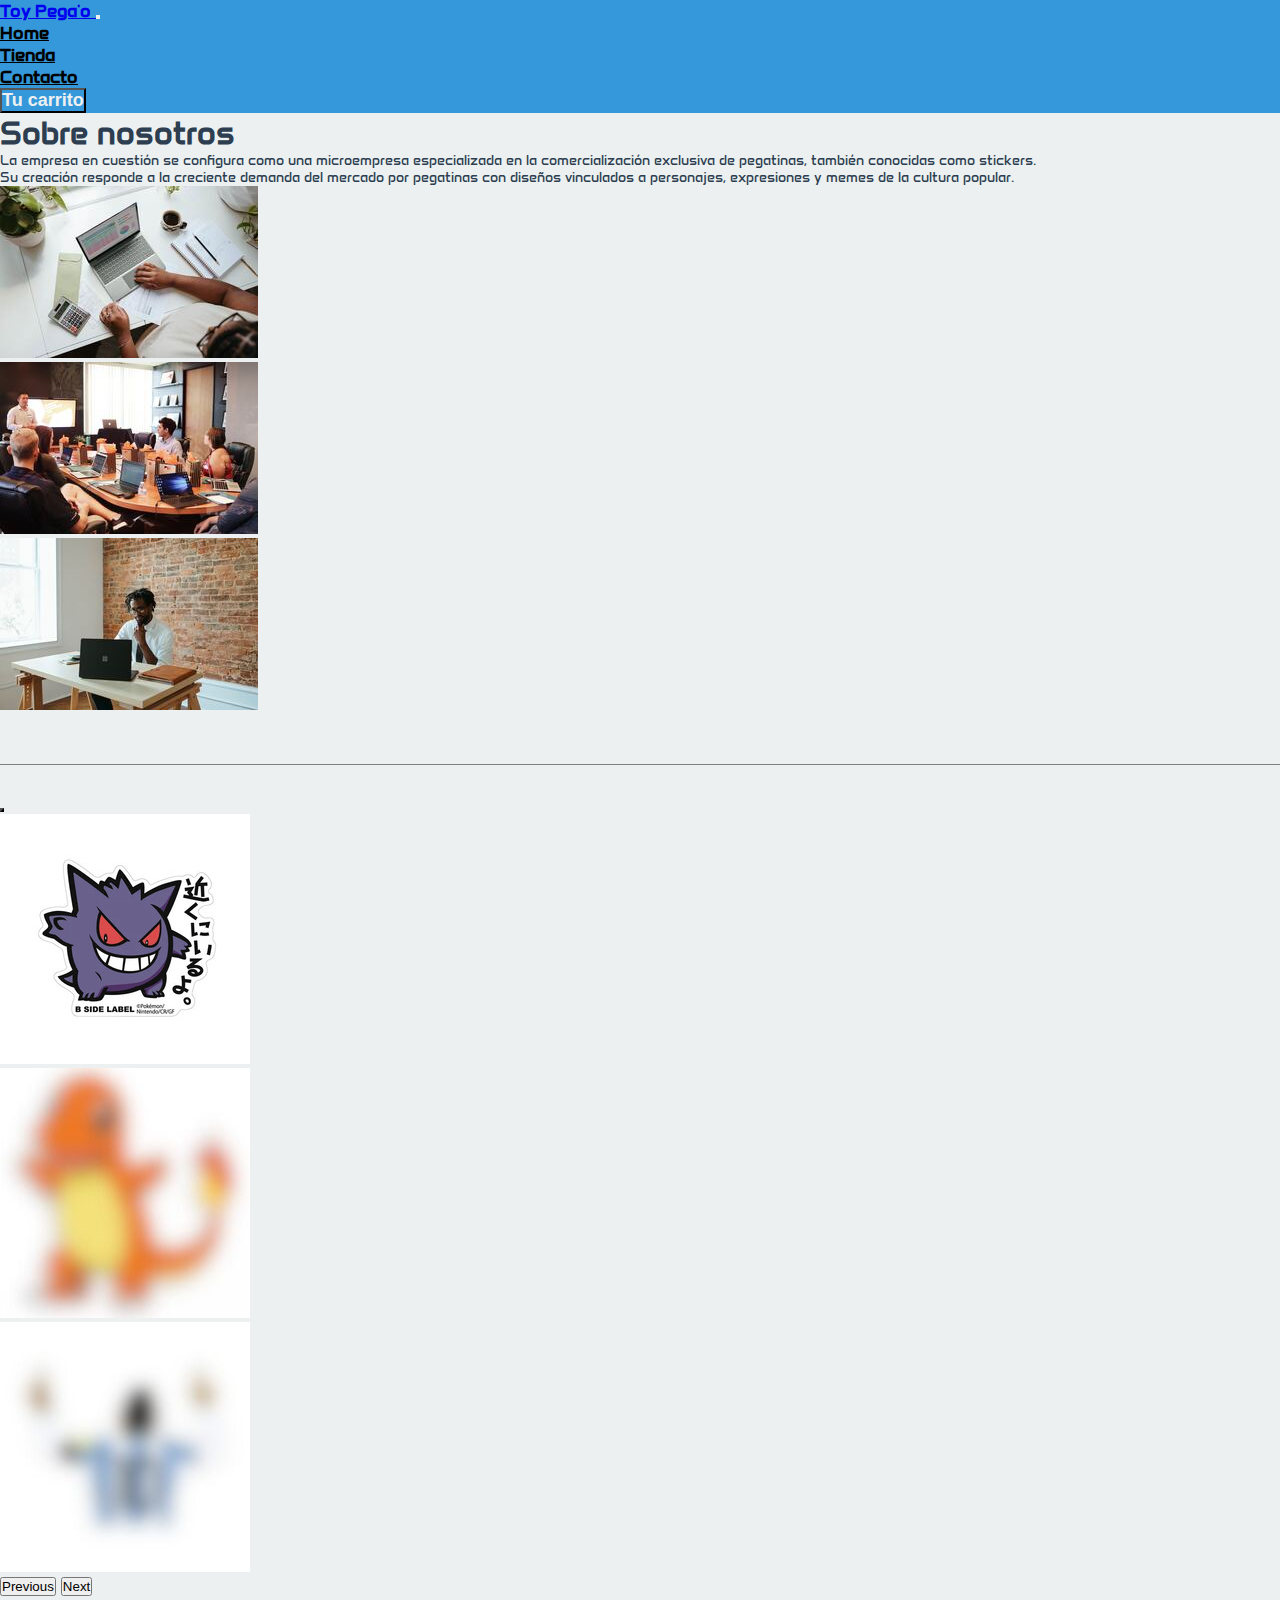
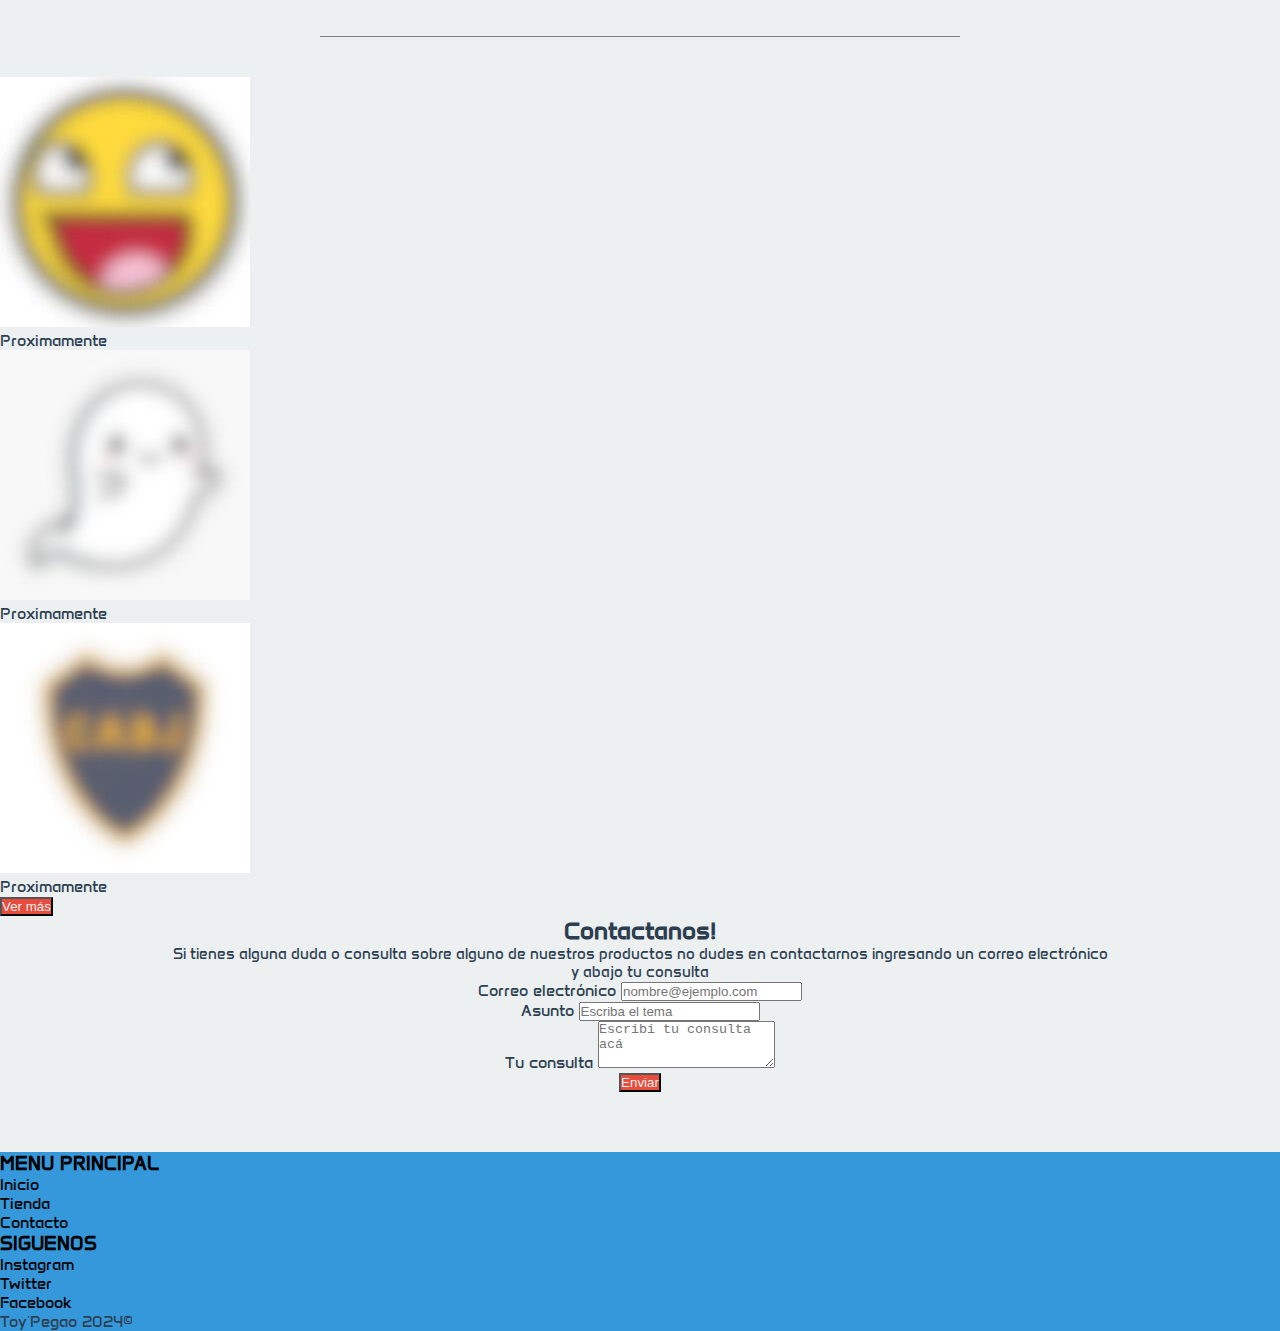
<file: index.html>
<!DOCTYPE html>
<html lang="en">
<head>
  <meta charset="UTF-8">
  <meta name="viewport" content="width=device-width, initial-scale=1.0">
  <title>Toy Pega'o</title>
  <meta name="keywords" content="Sticker, Gengar, Pokémon, Vinilo, Notebook, Botellas, Coleccionistas, Decoración, Regalos">
  <meta name="description" content="¡Consigue los mejores stickers en nuestra tienda Toy Pega'o para decorar tu notebook, botellas y mucho más! Envíos rápidos y seguros.">
  <link rel="icon" href="assets/images/icono.ico" type="image/x-icon">
  <link href="https://cdn.jsdelivr.net/npm/bootstrap@5.3.2/dist/css/bootstrap.min.css" rel="stylesheet" integrity="sha384-T3c6CoIi6uLrA9TneNEoa7RxnatzjcDSCmG1MXxSR1GAsXEV/Dwwykc2MPK8M2HN" crossorigin="anonymous">
  <link rel="stylesheet" href="css/style.css">
  <!-- Primary Meta Tags -->
  <meta name="title" content="Toy Pega'o" />
  <meta name="description" content="¡Consigue los mejores stickers en nuestra tienda Toy Pega'o para decorar tu notebook, botellas y mucho más! Envíos rápidos y seguros." />

  <!-- Open Graph / Facebook -->
  <meta property="og:type" content="website" />
  <meta property="og:url" content="https://metatags.io/" />
  <meta property="og:title" content="" />
  <meta property="og:description" content="¡Consigue los mejores stickers en nuestra tienda Toy Pega'o para decorar tu notebook, botellas y mucho más! Envíos rápidos y seguros." />
  <meta property="og:image" content="assets/images/icono.ico" />

  <!-- Twitter -->
  <meta property="twitter:card" content="summary_large_image" />
  <meta property="twitter:url" content="https://metatags.io/" />
  <meta property="twitter:title" content="" />
  <meta property="twitter:description" content="¡Consigue los mejores stickers en nuestra tienda Toy Pega'o para decorar tu notebook, botellas y mucho más! Envíos rápidos y seguros." />
  <meta property="twitter:image" content="assets/images/icono.ico" />
</head>
<body>

  <nav class="navbar navbar-expand-lg navbar-dark bg-primary p-3" id="menu">
    <div class="container-fluid">

      <a class="navbar-brand" href="index.html">
        <span class="fs-5">Toy Pega'o</span>
      </a>

      <button class="navbar-toggler" type="button" data-bs-toggle="collapse" data-bs-target="#navbarText" aria-controls="navbarText" aria-expanded="false" aria-label="Toggle navigation">
        <span class="navbar-toggler-icon"></span>
      </button>

      <div class="collapse navbar-collapse" id="navbarText">
        <ul class="navbar-nav me-auto mb-2 mb-lg-0">

          <li class="nav-item">
            <a class="nav-link active" aria-current="page" href="index.html">Home</a>
          </li>

          <li class="nav-item">
            <a class="nav-link" href="pages/tienda.html">Tienda</a>
          </li>

          <li class="nav-item">
            <a class="nav-link" href="#contactoo">Contacto</a>
          </li>

        </ul>

        <span class="navbar-button">
          <a href="pages/carrito.html">
            <button class="btn btn-primary btn-primary-outline-success" type="button">Tu carrito</button>
          </a>
        </span>
  
      </div>
    </div>
  </nav>

  <h1 class="text-center">Sobre nosotros</h1>
  <p class="parrafo-index text-center ">La empresa en cuestión se configura como una microempresa especializada en la comercialización exclusiva de pegatinas, también conocidas como stickers.<br> Su creación responde a la creciente demanda del mercado por pegatinas con diseños vinculados a personajes, expresiones y memes de la cultura popular.</p>

  <div class="container text-center">
    <div class="row">
      <div class="col">
        <img src="assets/images/compu.jpg" alt="Persona trabajando en una computadora">
      </div>
      <div class="col">
        <img src="assets/images/junta.jpg" alt="Reunion de empresa">
      </div>
      <div class="col">
        <img src="assets/images/compu2.jpg" alt="Otra persona trabajando con una computadora">
      </div>
    </div>
  </div>
  
  <div class="separator-line"></div>

  <div id="carouselExampleIndicators" class="carousel slide mx-auto mt-6">
    <div class="carousel-indicators">
        <button type="button" data-bs-target="#carouselExampleIndicators" data-bs-slide-to="0" class="active" aria-current="true" aria-label="Slide 1"></button>
        <button type="button" data-bs-target="#carouselExampleIndicators" data-bs-slide-to="1" aria-label="Slide 2"></button>
        <button type="button" data-bs-target="#carouselExampleIndicators" data-bs-slide-to="2" aria-label="Slide 3"></button>
    </div>
    <div class="carousel-inner">
        <div class="carousel-item active">
            <img src="assets/images/gengar.jpg" class="d-block rounded mx-auto" alt="sticker de pokemon gengar">
        </div>
        <div class="carousel-item">
            <img src="assets/images/charmander.jpg" class="d-block rounded mx-auto" alt="sticker desenfocado">
        </div>
        <div class="carousel-item">
            <img src="assets/images/ankara-messi.jpg" class="d-block rounded mx-auto" alt="sticker desenfocado">
        </div>
    </div>
    <button class="carousel-control-prev" type="button" data-bs-target="#carouselExampleIndicators" data-bs-slide="prev">
        <span class="carousel-control-prev-icon" aria-hidden="true"></span>
        <span class="visually-hidden">Previous</span>
    </button>
    <button class="carousel-control-next" type="button" data-bs-target="#carouselExampleIndicators" data-bs-slide="next">
        <span class="carousel-control-next-icon" aria-hidden="true"></span>
        <span class="visually-hidden">Next</span>
    </button>
  </div>

  <div class="separator-line2 text-center"></div>

  <div class="container text-center ml-4">
    <div class="row">
      <div class="col">
        <img src="assets/images/sticker-carita.jpg" class="rounded border border-2" alt="sticker desenfocado">
        <p>Proximamente</p>
      </div>
      <div class="col">
        <img src="assets/images/fantasma.jpg" class="rounded border border-2" alt="sticker desenfocado">
        <p>Proximamente</p>
      </div>
      <div class="col">
        <img src="assets/images/se-viene-bocaaa.jpg" class="rounded border border-2" alt="sticker desenfocado">
        <p>Proximamente</p>
      </div>
    </div>
  </div>

  <div class="d-flex justify-content-center">
    <span class="ver-mas">
      <a href="pages/tienda.html">
        <button class="btn btn-primary btn-primary-outline-success" type="button">Ver más</button>
      </a>
    </span>
  </div>
  
  <div class="contacto" id="contactoo">
    <article>
      <h2>Contactanos!</h2>
      <p class="parrafo-contacto">Si tienes alguna duda o consulta sobre alguno de nuestros productos no dudes en contactarnos ingresando un correo electrónico <br>y abajo tu consulta</p>
    </article>
    <div class="mb-3">
      <label for="exampleFormControlInput1" class="form-label">Correo electrónico</label>
      <input type="email" class="form-control" id="exampleFormControlInput1" placeholder="nombre@ejemplo.com">
    </div>
    <div class="mb-3">
      <label for="exampleFormControlInput1" class="form-label">Asunto</label>
      <input class="form-control" type="text" placeholder="Escriba el tema" aria-label="Default">
    </div>
    <div class="mb-3">
      <label for="exampleFormControlTextarea1" class="form-label">Tu consulta</label>
      <textarea class="form-control" id="exampleFormControlTextarea1" placeholder="Escribi tu consulta acá" rows="3"></textarea>
    </div>
    <div class="d-flex justify-content-center">
      <span class="Enviar">
          <button class="btn btn-primary btn-primary-outline-success" type="button">Enviar</button>
      </span>
    </div>
  </div>

  <footer class="w-100">
    <div class="container text-center">
      <div class="row align-items-start">
        <div class="col">
          <h3>MENU PRINCIPAL</h3>
          <ul>
            <li><a href="index.html">Inicio</a></li>
            <li><a href="pages/tienda.html">Tienda</a></li>
            <li><a href="#contactoo">Contacto</a></li>
          </ul>
        </div>
        <div class="col">
          <h3>SIGUENOS</h3>
          <ul>
            <li><a href="https://www.instagram.com">Instagram</a></li>
            <li><a href="https://www.twitter.com">Twitter</a></li>
            <li><a href="https://www.facebook.com">Facebook</a></li>
          </ul>
        </div>
      </div>
    </div>
    <div class="footer-copyright">
      <p>Toy'Pegao 2024©</p>
    </div>
  </footer>
  <script src="https://cdn.jsdelivr.net/npm/bootstrap@5.3.2/dist/js/bootstrap.bundle.min.js" integrity="sha384-C6RzsynM9kWDrMNeT87bh95OGNyZPhcTNXj1NW7RuBCsyN/o0jlpcV8Qyq46cDfL" crossorigin="anonymous"></script>
</body>
</html>
</file>
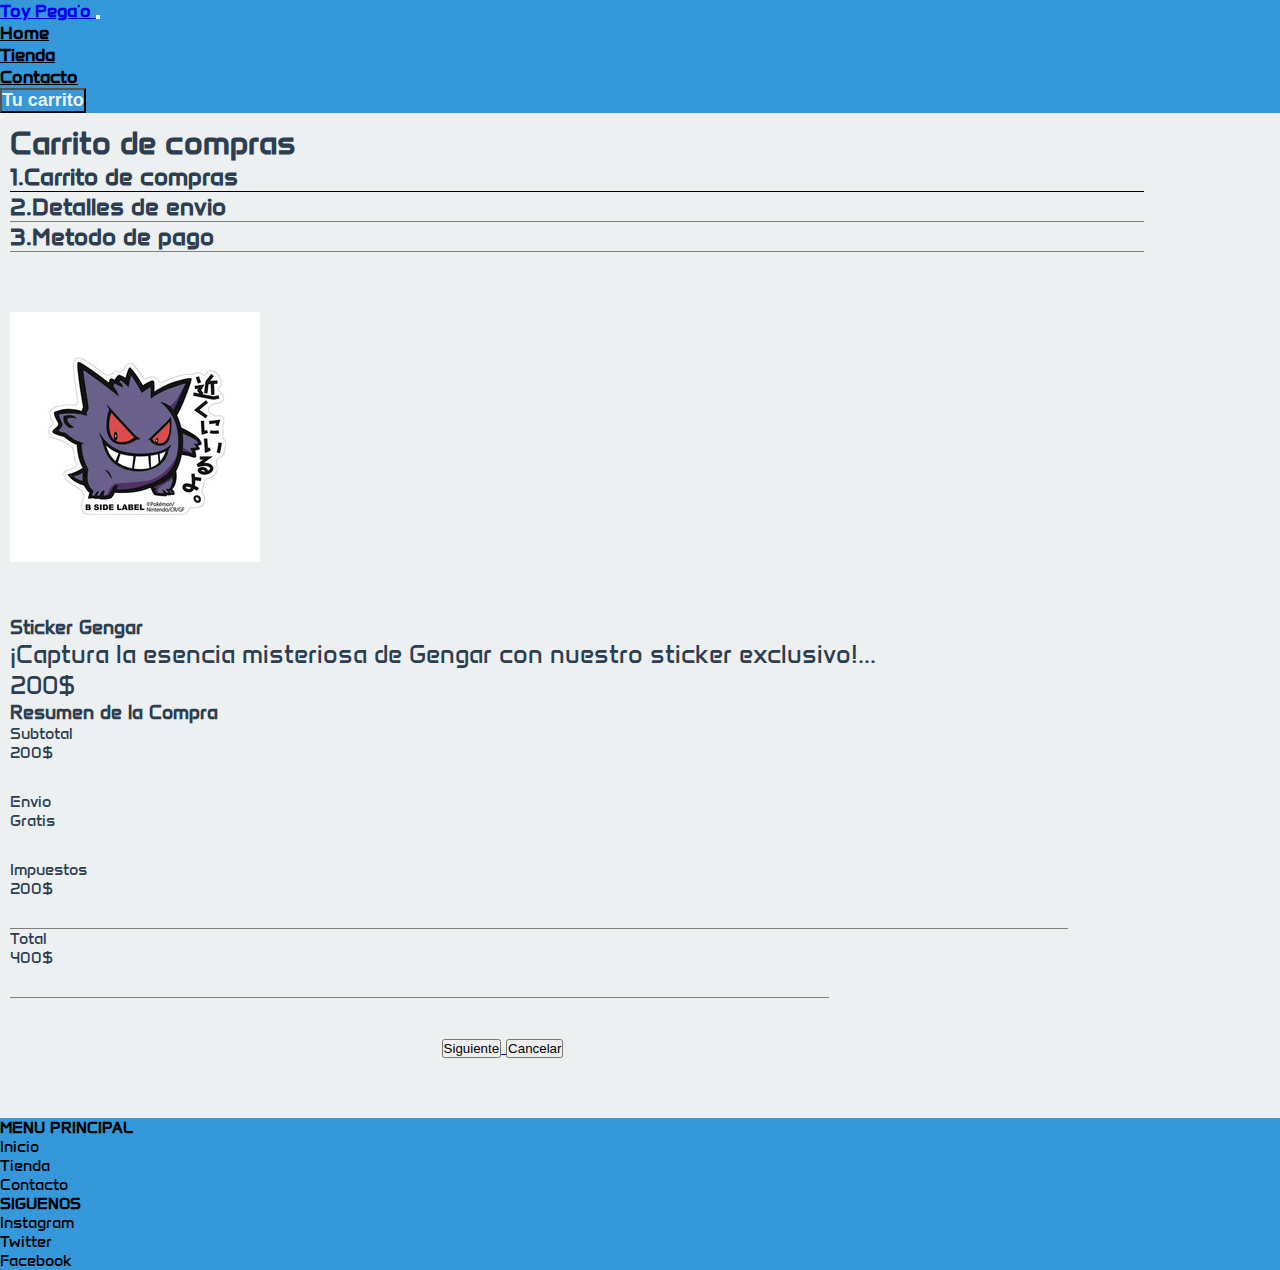
<file: pages/carrito.html>
<!DOCTYPE html>
<html lang="en">
<head>
  <meta charset="UTF-8">
  <meta name="viewport" content="width=device-width, initial-scale=1.0">
  <title>Carrito - Toy Pega'o</title>
  <meta name="keywords" content="Sticker, Pokémon, Vinilo, Notebook, Botellas, Coleccionistas, Decoración, Regalos">
  <link rel="icon" href="../assets/images/icono.ico" type="image/x-icon">
  <link href="https://cdn.jsdelivr.net/npm/bootstrap@5.3.2/dist/css/bootstrap.min.css" rel="stylesheet" integrity="sha384-T3c6CoIi6uLrA9TneNEoa7RxnatzjcDSCmG1MXxSR1GAsXEV/Dwwykc2MPK8M2HN" crossorigin="anonymous">
  <link rel="stylesheet" href="../css/style.css">
  <meta name="title" content="Toy Pega'o" />
  <meta name="description" content="¡Consigue los mejores stickers en nuestra tienda Toy Pega'o para decorar tu notebook, botellas y mucho más! Envíos rápidos y seguros." />

  <!-- Open Graph / Facebook -->
  <meta property="og:type" content="website" />
  <meta property="og:url" content="https://metatags.io/" />
  <meta property="og:title" content="" />
  <meta property="og:description" content="¡Consigue los mejores stickers en nuestra tienda Toy Pega'o para decorar tu notebook, botellas y mucho más! Envíos rápidos y seguros." />
  <meta property="og:image" content="../assets/images/icono.ico" />

  <!-- Twitter -->
  <meta property="twitter:card" content="summary_large_image" />
  <meta property="twitter:url" content="https://metatags.io/" />
  <meta property="twitter:title" content="" />
  <meta property="twitter:description" content="¡Consigue los mejores stickers en nuestra tienda Toy Pega'o para decorar tu notebook, botellas y mucho más! Envíos rápidos y seguros." />
  <meta property="twitter:image" content="../assets/images/icono.ico" />
</head>
<body>

  <nav class="navbar navbar-expand-lg navbar-dark bg-primary p-3" id="menu">
    <div class="container-fluid">

      <a class="navbar-brand" href="../index.html">
        <span class="fs-5">Toy Pega'o</span>
      </a>

      <button class="navbar-toggler" type="button" data-bs-toggle="collapse" data-bs-target="#navbarText" aria-controls="navbarText" aria-expanded="false" aria-label="Toggle navigation">
        <span class="navbar-toggler-icon"></span>
      </button>

      <div class="collapse navbar-collapse" id="navbarText">
        <ul class="navbar-nav me-auto mb-2 mb-lg-0">

          <li class="nav-item">
            <a class="nav-link active" aria-current="page" href="../index.html">Home</a>
          </li>

          <li class="nav-item">
            <a class="nav-link" href="tienda.html">Tienda</a>
          </li>

          <li class="nav-item">
            <a class="nav-link" href="../index.html#contactoo">Contacto</a>
          </li>

        </ul>

        <span class="navbar-button">
            <a href="carrito.html">
                <button class="btn btn-primary btn-primary-outline-success" type="button">Tu carrito</button>
            </a>
        </span>
  
      </div>
    </div>
  </nav>

  <main>
    <h1 class="titulo-carrito">Carrito de compras</h1>

    <div class="linea-compra text-center">
      <div class="row">
        <div class="col d-flex flex-column align-items-center">
          <h2 class="fw-bold">1.Carrito de compras</h2>
          <div class="linea-compra-carga1"></div>
        </div>
        <div class="col d-flex flex-column align-items-center">
          <h2>2.Detalles de envio</h2>
          <div class="linea-compra-carga"></div>
        </div>
        <div class="col d-flex flex-column align-items-center">
          <h2>3.Metodo de pago</h2>
          <div class="linea-compra-carga"></div>
        </div>
      </div>
    </div>

    <div class="contenedor-carrito row">
      <div class="col-md-4">
          <img src="../assets/images/gengar.jpg" alt="imagen del producto. Sticker gengar">
      </div>
      <div class="col-md-4">
        <div class="texto-carrito ms-3">
          <h3>Sticker Gengar</h3>
          <p>¡Captura la esencia misteriosa de Gengar con nuestro sticker exclusivo!...</p>
          <p>200$</p>
        </div>
      </div>
      <div class="col-md-4">
        <div class="resumen-compra ms-3">
          <h3>Resumen de la Compra</h3>
          <div class="contenedor-resumen text-center">
            <div class="row">
              <div class="col d-flex justify-content-start">
                Subtotal
              </div>
              <div class="col">
                200$
              </div>
            </div>
          </div>
          <div class="contenedor-resumen text-center">
            <div class="row">
              <div class="col d-flex justify-content-start">
                Envio
              </div>
              <div class="col">
                Gratis
              </div>
            </div>
          </div>
          <div class="contenedor-resumen text-center">
            <div class="row">
              <div class="col d-flex justify-content-start">
                Impuestos
              </div>
              <div class="col">
                200$
              </div>
            </div>
          </div>
          <div class="linea-resumen"></div>
          <div class="contenedor-resumen text-center">
            <div class="row">
              <div class="col d-flex justify-content-start">
                Total
              </div>
              <div class="col">
                400$
              </div>
            </div>
          </div>
        </div>
      </div>
    </div>

    <div class="linea-carrito"></div>
    <div class="boton-siguiente mb-3">
      <a href="envio.html">
        <button type="button" class="btn btn-success me-4">Siguiente</button>
      </a>
      <a href="tienda.html">
        <button type="button" class="btn btn-danger">Cancelar</button>
      </a>
    </div>
  </main>


  <footer class="w-100">
    <div class="container text-center">
      <div class="row align-items-start">
        <div class="col">
          <h4>MENU PRINCIPAL</h4>
          <ul>
            <li><a href="../index.html">Inicio</a></li>
            <li><a href="tienda.html">Tienda</a></li>
            <li><a href="../index.html#contactoo">Contacto</a></li>
          </ul>
        </div>
        <div class="col">
          <h4>SIGUENOS</h4>
          <ul>
            <li><a href="https://www.instagram.com">Instagram</a></li>
            <li><a href="https://www.twitter.com">Twitter</a></li>
            <li><a href="https://www.facebook.com">Facebook</a></li>
          </ul>
        </div>
      </div>
    </div>
  </footer>

  <script src="https://cdn.jsdelivr.net/npm/bootstrap@5.3.2/dist/js/bootstrap.bundle.min.js" integrity="sha384-C6RzsynM9kWDrMNeT87bh95OGNyZPhcTNXj1NW7RuBCsyN/o0jlpcV8Qyq46cDfL" crossorigin="anonymous"></script>
</body>
</html>
</file>
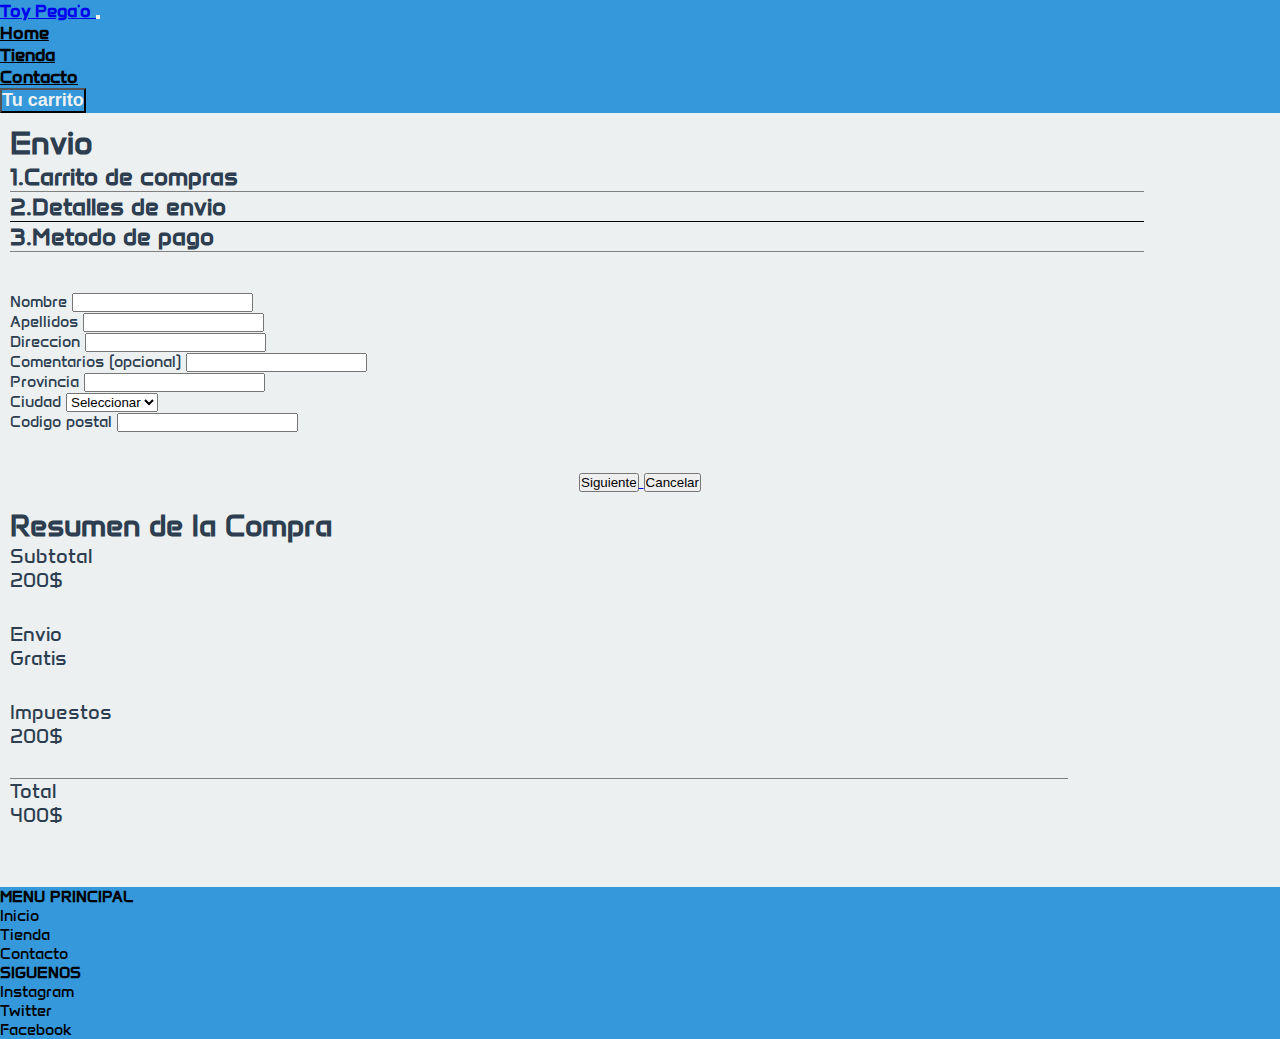
<file: pages/envio.html>
<!DOCTYPE html>
<html lang="en">
<head>
  <meta charset="UTF-8">
  <meta name="viewport" content="width=device-width, initial-scale=1.0">
  <title>Envio - Toy Pega'o</title>
  <meta name="keywords" content="Sticker, Pokémon, Vinilo, Notebook, Botellas, Coleccionistas, Decoración, Regalos">
  <link rel="icon" href="../assets/images/icono.ico" type="image/x-icon">
  <link href="https://cdn.jsdelivr.net/npm/bootstrap@5.3.2/dist/css/bootstrap.min.css" rel="stylesheet" integrity="sha384-T3c6CoIi6uLrA9TneNEoa7RxnatzjcDSCmG1MXxSR1GAsXEV/Dwwykc2MPK8M2HN" crossorigin="anonymous">
  <link rel="stylesheet" href="../css/style.css">
  <meta name="title" content="Toy Pega'o" />
  <meta name="description" content="¡Consigue los mejores stickers en nuestra tienda Toy Pega'o para decorar tu notebook, botellas y mucho más! Envíos rápidos y seguros." />

  <!-- Open Graph / Facebook -->
  <meta property="og:type" content="website" />
  <meta property="og:url" content="https://metatags.io/" />
  <meta property="og:title" content="" />
  <meta property="og:description" content="¡Consigue los mejores stickers en nuestra tienda Toy Pega'o para decorar tu notebook, botellas y mucho más! Envíos rápidos y seguros." />
  <meta property="og:image" content="../assets/images/icono.ico" />

  <!-- Twitter -->
  <meta property="twitter:card" content="summary_large_image" />
  <meta property="twitter:url" content="https://metatags.io/" />
  <meta property="twitter:title" content="" />
  <meta property="twitter:description" content="¡Consigue los mejores stickers en nuestra tienda Toy Pega'o para decorar tu notebook, botellas y mucho más! Envíos rápidos y seguros." />
  <meta property="twitter:image" content="../assets/images/icono.ico" />
</head>
<body>

  <nav class="navbar navbar-expand-lg navbar-dark bg-primary p-3" id="menu">
    <div class="container-fluid">

      <a class="navbar-brand" href="../index.html">
        <span class="fs-5">Toy Pega'o</span>
      </a>

      <button class="navbar-toggler" type="button" data-bs-toggle="collapse" data-bs-target="#navbarText" aria-controls="navbarText" aria-expanded="false" aria-label="Toggle navigation">
        <span class="navbar-toggler-icon"></span>
      </button>

      <div class="collapse navbar-collapse" id="navbarText">
        <ul class="navbar-nav me-auto mb-2 mb-lg-0">

          <li class="nav-item">
            <a class="nav-link active" aria-current="page" href="../index.html">Home</a>
          </li>

          <li class="nav-item">
            <a class="nav-link" href="tienda.html">Tienda</a>
          </li>

          <li class="nav-item">
            <a class="nav-link" href="../index.html#contactoo">Contacto</a>
          </li>

        </ul>

        <span class="navbar-button">
            <a href="carrito.html">
                <button class="btn btn-primary btn-primary-outline-success" type="button">Tu carrito</button>
            </a>
        </span>
  
      </div>
    </div>
  </nav>

  <main>
    <h1 class="titulo-envio">Envio</h1> 

    <div class="linea-compra text-center">
      <div class="row">
        <div class="col d-flex flex-column align-items-center">
          <h2>1.Carrito de compras</h2>
          <div class="linea-compra-carga"></div>
        </div>
        <div class="col d-flex flex-column align-items-center">
          <h2 class="fw-bold">2.Detalles de envio</h2>
          <div class="linea-compra-carga1"></div>
        </div>
        <div class="col d-flex flex-column align-items-center">
          <h2>3.Metodo de pago</h2>
          <div class="linea-compra-carga"></div>
        </div>
      </div>
    </div>

    <div class="contenedor-envio row">
      <div class="col-md-8">
        <form class="row g-3">
          <div class="col-md-6">
            <label for="inputNombre" class="form-label">Nombre</label>
            <input type="text" class="form-control">
          </div>
          <div class="col-md-6">
            <label for="inputApellidos" class="form-label">Apellidos</label>
            <input type="text" class="form-control">
          </div>
          <div class="col-12">
            <label for="inputDireccion" class="form-label">Direccion</label>
            <input type="text" class="form-control" id="inputAddress">
          </div>
          <div class="col-12">
            <label for="inputComentarios" class="form-label">Comentarios (opcional)</label>
            <input type="text" class="form-control">
          </div>
          <div class="col-md-6">
            <label for="inputProvincia" class="form-label">Provincia</label>
            <input type="text" class="form-control" >
          </div>
          <div class="col-md-4">
            <label for="inputCiudad" class="form-label">Ciudad</label>
            <select id="inputCiudad" class="form-select">
              <option selected>Seleccionar</option>
              <option>...</option>
            </select>
          </div>
          <div class="col-md-2">
            <label for="inputCodigo" class="form-label">Codigo postal</label>
            <input type="text" class="form-control">
          </div>
          <div class="col-12">
            <div class="boton-siguientee mb-3">
              <a href="pago.html">
                <button type="button" class="btn btn-success me-4">Siguiente</button>
              </a>
              <a href="tienda.html">
                <button type="button" class="btn btn-danger">Cancelar</button>
              </a>
            </div>
          </div>
        </form>
      </div>


      <div class="col-md-4">
        <div class="resumen-compraa ms-3">
          <h2>Resumen de la Compra</h2>
          <div class="contenedor-resumen text-center">
            <div class="row">
              <div class="col d-flex justify-content-start">
                Subtotal
              </div>
              <div class="col">
                200$
              </div>
            </div>
          </div>
          <div class="contenedor-resumen text-center">
            <div class="row">
              <div class="col d-flex justify-content-start">
                Envio
              </div>
              <div class="col">
                Gratis
              </div>
            </div>
          </div>
          <div class="contenedor-resumen text-center">
            <div class="row">
              <div class="col d-flex justify-content-start">
                Impuestos
              </div>
              <div class="col">
                200$
              </div>
            </div>
          </div>
          <div class="linea-resumen"></div>
          <div class="contenedor-resumen text-center">
            <div class="row">
              <div class="col d-flex justify-content-start">
                Total
              </div>
              <div class="col">
                400$
              </div>
            </div>
          </div>
        </div>
      </div>
    </div>
  </main>

  <footer class="w-100">
    <div class="container text-center">
      <div class="row align-items-start">
        <div class="col">
          <h4>MENU PRINCIPAL</h4>
          <ul>
            <li><a href="../index.html">Inicio</a></li>
            <li><a href="tienda.html">Tienda</a></li>
            <li><a href="../index.html#contactoo">Contacto</a></li>
          </ul>
        </div>
        <div class="col">
          <h4>SIGUENOS</h4>
          <ul>
            <li><a href="https://www.instagram.com">Instagram</a></li>
            <li><a href="https://www.twitter.com">Twitter</a></li>
            <li><a href="https://www.facebook.com">Facebook</a></li>
          </ul>
        </div>
      </div>
    </div>
  </footer>

  <script src="https://cdn.jsdelivr.net/npm/bootstrap@5.3.2/dist/js/bootstrap.bundle.min.js" integrity="sha384-C6RzsynM9kWDrMNeT87bh95OGNyZPhcTNXj1NW7RuBCsyN/o0jlpcV8Qyq46cDfL" crossorigin="anonymous"></script>
</body>
</html>
</file>
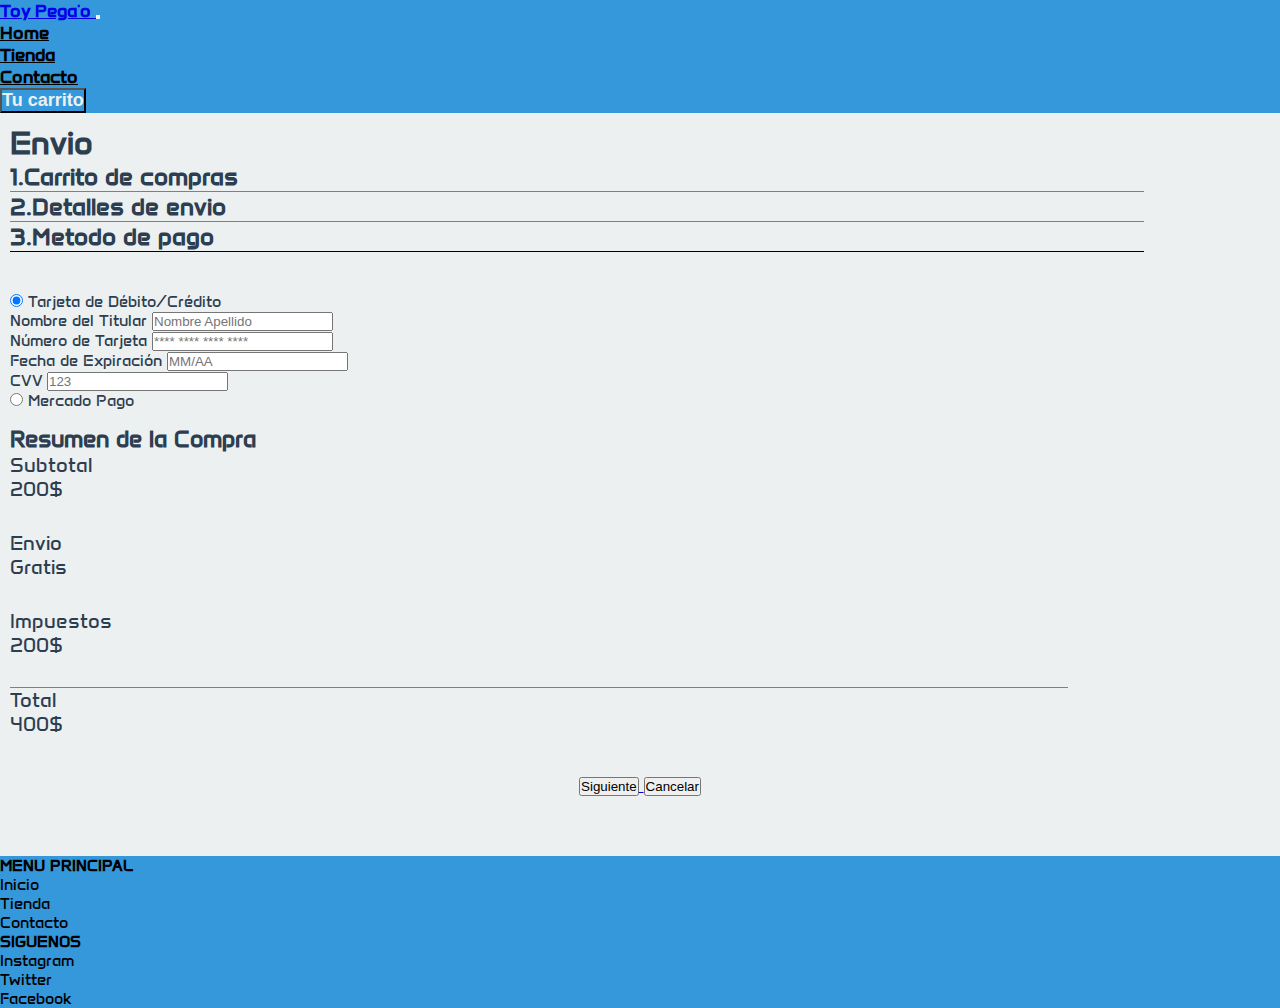
<file: pages/pago.html>
<!DOCTYPE html>
<html lang="en">
<head>
  <meta charset="UTF-8">
  <meta name="viewport" content="width=device-width, initial-scale=1.0">
  <title>Pago - Toy Pega'o</title>
  <meta name="keywords" content="Sticker, Pokémon, Vinilo, Notebook, Botellas, Coleccionistas, Decoración, Regalos">
  <link rel="icon" href="../assets/images/icono.ico" type="image/x-icon">
  <link href="https://cdn.jsdelivr.net/npm/bootstrap@5.3.2/dist/css/bootstrap.min.css" rel="stylesheet" integrity="sha384-T3c6CoIi6uLrA9TneNEoa7RxnatzjcDSCmG1MXxSR1GAsXEV/Dwwykc2MPK8M2HN" crossorigin="anonymous">
  <link rel="stylesheet" href="../css/style.css">
  <meta name="title" content="Toy Pega'o" />
  <meta name="description" content="¡Consigue los mejores stickers en nuestra tienda Toy Pega'o para decorar tu notebook, botellas y mucho más! Envíos rápidos y seguros." />

  <!-- Open Graph / Facebook -->
  <meta property="og:type" content="website" />
  <meta property="og:url" content="https://metatags.io/" />
  <meta property="og:title" content="" />
  <meta property="og:description" content="¡Consigue los mejores stickers en nuestra tienda Toy Pega'o para decorar tu notebook, botellas y mucho más! Envíos rápidos y seguros." />
  <meta property="og:image" content="../assets/images/icono.ico" />

  <!-- Twitter -->
  <meta property="twitter:card" content="summary_large_image" />
  <meta property="twitter:url" content="https://metatags.io/" />
  <meta property="twitter:title" content="" />
  <meta property="twitter:description" content="¡Consigue los mejores stickers en nuestra tienda Toy Pega'o para decorar tu notebook, botellas y mucho más! Envíos rápidos y seguros." />
  <meta property="twitter:image" content="../assets/images/icono.ico" />
</head>
<body>

  <nav class="navbar navbar-expand-lg navbar-dark bg-primary p-3" id="menu">
    <div class="container-fluid">

      <a class="navbar-brand" href="../index.html">
        <span class="fs-5">Toy Pega'o</span>
      </a>

      <button class="navbar-toggler" type="button" data-bs-toggle="collapse" data-bs-target="#navbarText" aria-controls="navbarText" aria-expanded="false" aria-label="Toggle navigation">
        <span class="navbar-toggler-icon"></span>
      </button>

      <div class="collapse navbar-collapse" id="navbarText">
        <ul class="navbar-nav me-auto mb-2 mb-lg-0">

          <li class="nav-item">
            <a class="nav-link active" aria-current="page" href="../index.html">Home</a>
          </li>

          <li class="nav-item">
            <a class="nav-link" href="tienda.html">Tienda</a>
          </li>

          <li class="nav-item">
            <a class="nav-link" href="../index.html#contactoo">Contacto</a>
          </li>

        </ul>

        <span class="navbar-button">
            <a href="carrito.html">
                <button class="btn btn-primary btn-primary-outline-success" type="button">Tu carrito</button>
            </a>
        </span>
  
      </div>
    </div>
  </nav>

  <main>
  <h1 class="titulo-envio">Envio</h1> 

    <div class="linea-compra text-center">
      <div class="row">
        <div class="col d-flex flex-column align-items-center">
          <h2>1.Carrito de compras</h2> 
          <div class="linea-compra-carga"></div>
        </div>
        <div class="col d-flex flex-column align-items-center">
          <h2 class="fw-bold">2.Detalles de envio</h2> 
          <div class="linea-compra-carga"></div>
        </div>
        <div class="col d-flex flex-column align-items-center">
          <h2>3.Metodo de pago</h2>
          <div class="linea-compra-carga1"></div>
        </div>
      </div>
    </div>

  <div class="row">
    <div class="col-md-8">
      <div class="form-check">
        <input class="form-check-input" type="radio" name="gridRadios" id="gridRadios1" value="option1" checked>
        <label class="form-check-label" for="gridRadios1">
          Tarjeta de Débito/Crédito
        </label>
        <form class="row g-3">
          <div class="col-md-6">
            <label for="inputNombreTarjeta" class="form-label">Nombre del Titular</label>
            <input type="text" class="form-control" id="inputNombreTarjeta" placeholder="Nombre Apellido">
          </div>
          <div class="col-md-6">
            <label for="inputNumeroTarjeta" class="form-label">Número de Tarjeta</label>
            <input type="text" class="form-control" id="inputNumeroTarjeta" placeholder="**** **** **** ****">
          </div>
          <div class="col-md-6">
            <label for="inputFechaExpiracion" class="form-label">Fecha de Expiración</label>
            <input type="text" class="form-control" id="inputFechaExpiracion" placeholder="MM/AA">
          </div>
          <div class="col-md-6">
            <label for="inputCVV" class="form-label">CVV</label>
            <input type="text" class="form-control" id="inputCVV" placeholder="123">
          </div>
        </form>
      </div>
  
      <div class="form-check mt-3">
        <input class="form-check-input" type="radio" name="gridRadios" id="gridRadios2" value="option2">
        <label class="form-check-label" for="gridRadios2">
          Mercado Pago
        </label>
      </div>
    </div>
  
    <div class="col-md-4">
      <div class="resumen-compraa ms-3">
        <h3>Resumen de la Compra</h3>
        <div class="contenedor-resumen text-center">
          <div class="row">
            <div class="col d-flex justify-content-start">
              Subtotal
            </div>
            <div class="col">
              200$
            </div>
          </div>
        </div>
        <div class="contenedor-resumen text-center">
          <div class="row">
            <div class="col d-flex justify-content-start">
              Envio
            </div>
            <div class="col">
              Gratis
            </div>
          </div>
        </div>
        <div class="contenedor-resumen text-center">
          <div class="row">
            <div class="col d-flex justify-content-start">
              Impuestos
            </div>
            <div class="col">
              200$
            </div>
          </div>
        </div>
        <div class="linea-resumen"></div>
        <div class="contenedor-resumen text-center">
          <div class="row">
            <div class="col d-flex justify-content-start">
              Total
            </div>
            <div class="col">
              400$
            </div>
          </div>
        </div>
      </div>
    </div>
  </div>

  <div class="col-12 mt-3">
    <div class="boton-siguientee mb-3">
        <a href="pago.html">
            <button type="button" class="btn btn-success me-4">Siguiente</button>
        </a>
        <a href="tienda.html">
            <button type="button" class="btn btn-danger">Cancelar</button>
        </a>
    </div>
  </div>
  </main>
  <footer class="w-100">
    <div class="container text-center">
      <div class="row align-items-start">
        <div class="col">
          <h4>MENU PRINCIPAL</h4>
          <ul>
            <li><a href="../index.html">Inicio</a></li>
            <li><a href="tienda.html">Tienda</a></li>
            <li><a href="../index.html#contactoo">Contacto</a></li>
          </ul>
        </div>
        <div class="col">
          <h4>SIGUENOS</h4>
          <ul>
            <li><a href="https://www.instagram.com">Instagram</a></li>
            <li><a href="https://www.twitter.com">Twitter</a></li>
            <li><a href="https://www.facebook.com">Facebook</a></li>
          </ul>
        </div>
      </div>
    </div>
  </footer>

  <script src="https://cdn.jsdelivr.net/npm/bootstrap@5.3.2/dist/js/bootstrap.bundle.min.js" integrity="sha384-C6RzsynM9kWDrMNeT87bh95OGNyZPhcTNXj1NW7RuBCsyN/o0jlpcV8Qyq46cDfL" crossorigin="anonymous"></script>
</body>
</html>
</file>
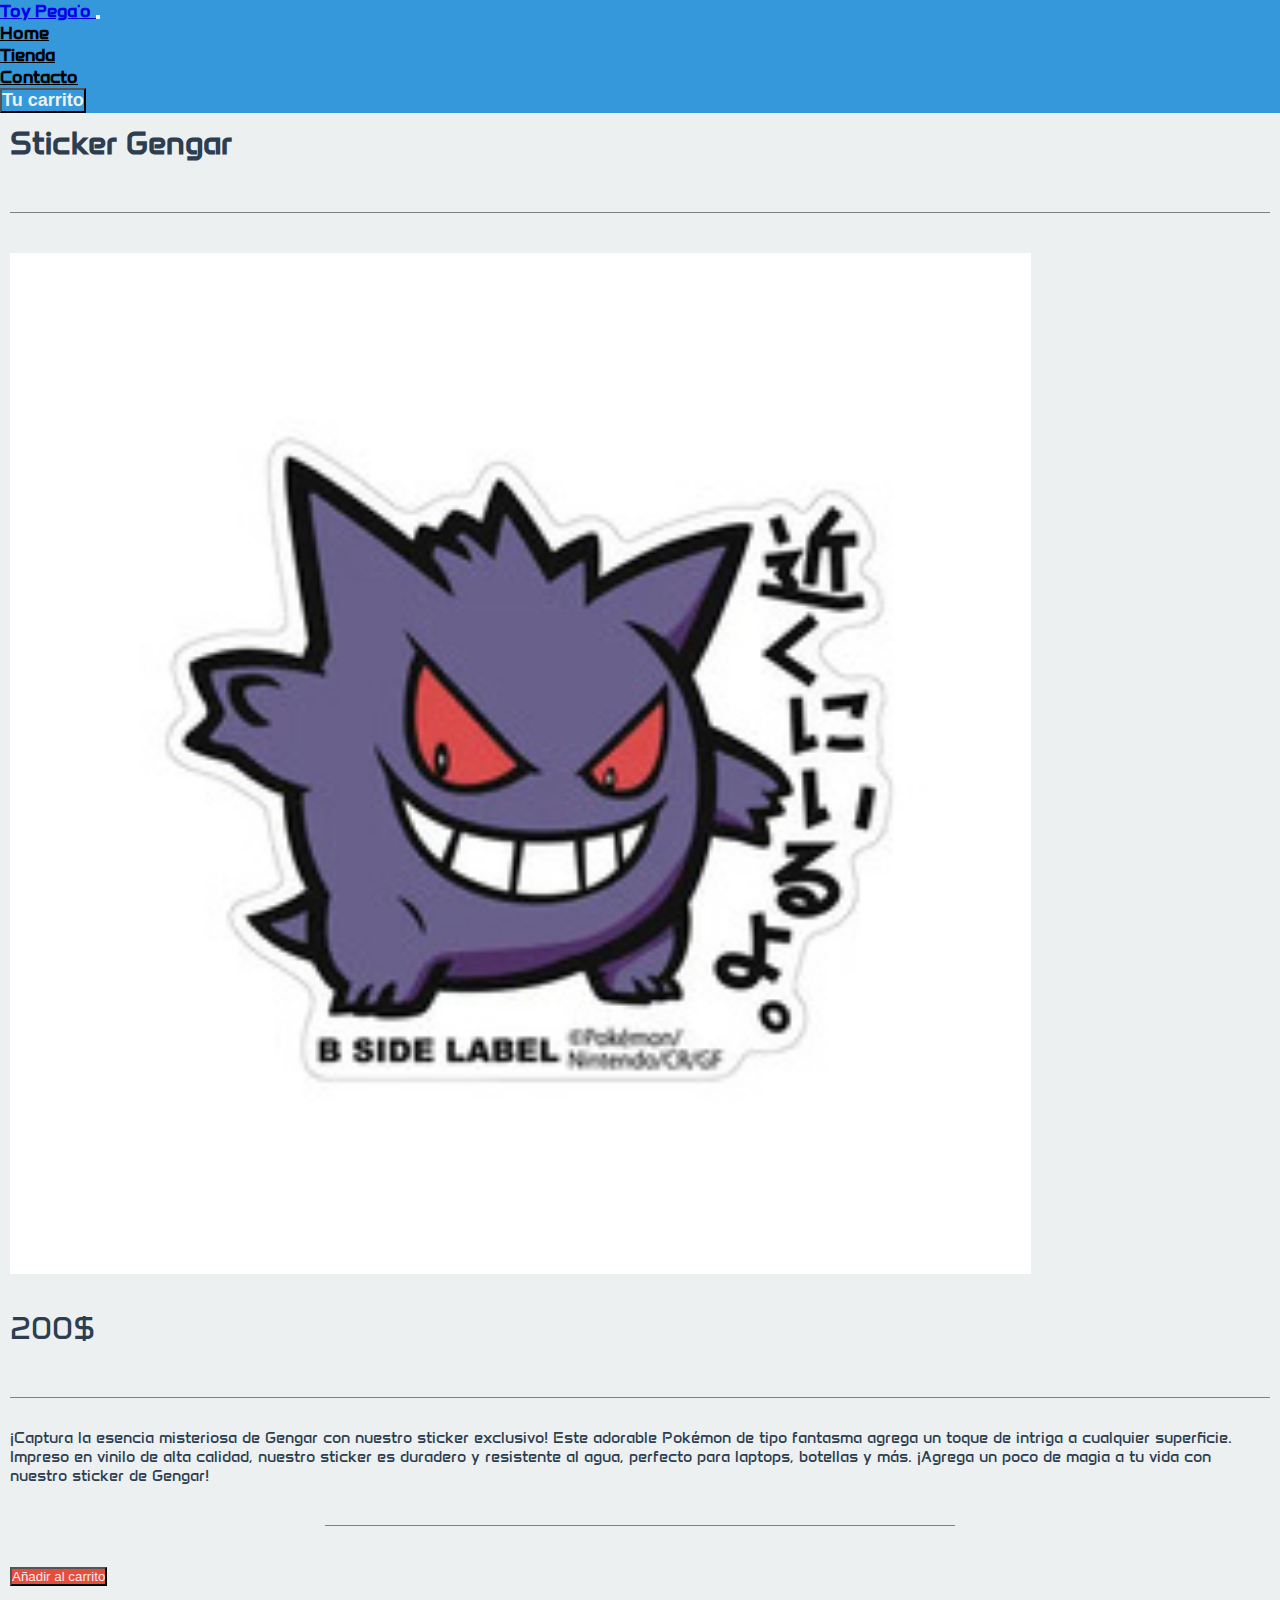
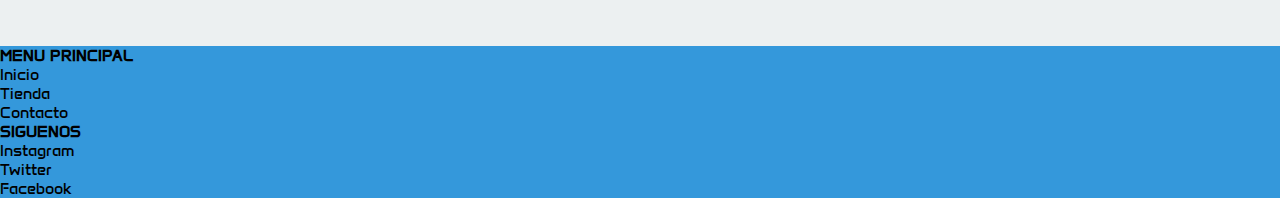
<file: pages/producto.html>
<!DOCTYPE html>
<html lang="en">
<head>
  <meta charset="UTF-8">
  <meta name="viewport" content="width=device-width, initial-scale=1.0">
  <title>Sticker Gengar - Toy Pega'o</title>
  <meta name="keywords" content="Sticker, Pokémon, Vinilo, Notebook, Botellas, Coleccionistas, Decoración, Regalos">
  <link rel="icon" href="../assets/images/icono.ico" type="image/x-icon">
  <link href="https://cdn.jsdelivr.net/npm/bootstrap@5.3.2/dist/css/bootstrap.min.css" rel="stylesheet" integrity="sha384-T3c6CoIi6uLrA9TneNEoa7RxnatzjcDSCmG1MXxSR1GAsXEV/Dwwykc2MPK8M2HN" crossorigin="anonymous">
  <link rel="stylesheet" href="../css/style.css">
  <meta name="title" content="Toy Pega'o" />
  <meta name="description" content="¡Consigue los mejores stickers en nuestra tienda Toy Pega'o para decorar tu notebook, botellas y mucho más! Envíos rápidos y seguros." />

  <!-- Open Graph / Facebook -->
  <meta property="og:type" content="website" />
  <meta property="og:url" content="https://metatags.io/" />
  <meta property="og:title" content="" />
  <meta property="og:description" content="¡Consigue los mejores stickers en nuestra tienda Toy Pega'o para decorar tu notebook, botellas y mucho más! Envíos rápidos y seguros." />
  <meta property="og:image" content="../assets/images/icono.ico" />

  <!-- Twitter -->
  <meta property="twitter:card" content="summary_large_image" />
  <meta property="twitter:url" content="https://metatags.io/" />
  <meta property="twitter:title" content="" />
  <meta property="twitter:description" content="¡Consigue los mejores stickers en nuestra tienda Toy Pega'o para decorar tu notebook, botellas y mucho más! Envíos rápidos y seguros." />
  <meta property="twitter:image" content="../assets/images/icono.ico" />
</head>
<body>

  <nav class="navbar navbar-expand-lg navbar-dark bg-primary p-3" id="menu">
    <div class="container-fluid">

      <a class="navbar-brand" href="../index.html../index.html">
        <span class="fs-5">Toy Pega'o</span>
      </a>

      <button class="navbar-toggler" type="button" data-bs-toggle="collapse" data-bs-target="#navbarText" aria-controls="navbarText" aria-expanded="false" aria-label="Toggle navigation">
        <span class="navbar-toggler-icon"></span>
      </button>

      <div class="collapse navbar-collapse" id="navbarText">
        <ul class="navbar-nav me-auto mb-2 mb-lg-0">

          <li class="nav-item">
            <a class="nav-link active" aria-current="page" href="../index.html">Home</a>
          </li>

          <li class="nav-item">
            <a class="nav-link" href="tienda.html">Tienda</a>
          </li>

          <li class="nav-item">
            <a class="nav-link" href="../index.html#contactoo">Contacto</a>
          </li>

        </ul>

        <span class="navbar-button">
            <a href="carrito.html">
                <button class="btn btn-primary btn-primary-outline-success" type="button">Tu carrito</button>
            </a>
        </span>
  
      </div>
    </div>
  </nav>

  <main class="d-flex justify-content-center">
    <article class="ml-4">
        <h1>Sticker Gengar</h1> 
        <div class="separator-line"></div>
        <div class="imagen-producto">
          <img src="../assets/images/gengar.jpg" class="rounded border border-2 img-fluid" alt="Imagen del producto seleccionado. Sticker gengar">
      </div>
  
          <p class="precio">200$</p>
        <div class="separator-line"></div>
          <p class="descripcion">¡Captura la esencia misteriosa de Gengar con nuestro sticker exclusivo! Este adorable Pokémon de tipo fantasma agrega un toque de intriga a cualquier superficie.<br>Impreso en vinilo de alta calidad, nuestro sticker es duradero y resistente al agua, perfecto para laptops, botellas y más. ¡Agrega un poco de magia a tu vida con nuestro sticker de Gengar!</p>
        <div class="separator-line2 text-center"></div>
        <span class="agergar-carrito">
            <a href="carrito.html">
              <button class="btn btn-primary btn-primary-outline-success" type="button">Añadir al carrito</button>
            </a>
          </span>
    </article>
  </main>
  <footer class="w-100">
    <div class="container text-center">
      <div class="row align-items-start">
        <div class="col">
          <h4>MENU PRINCIPAL</h4>
          <ul>
            <li><a href="../index.html">Inicio</a></li>
            <li><a href="tienda.html">Tienda</a></li>
            <li><a href="../index.html#contactoo">Contacto</a></li>
          </ul>
        </div>
        <div class="col">
          <h4>SIGUENOS</h4>
          <ul>
            <li><a href="https://www.instagram.com">Instagram</a></li>
            <li><a href="https://www.twitter.com">Twitter</a></li>
            <li><a href="https://www.facebook.com">Facebook</a></li>
          </ul>
        </div>
      </div>
    </div>
  </footer>

  <script src="https://cdn.jsdelivr.net/npm/bootstrap@5.3.2/dist/js/bootstrap.bundle.min.js" integrity="sha384-C6RzsynM9kWDrMNeT87bh95OGNyZPhcTNXj1NW7RuBCsyN/o0jlpcV8Qyq46cDfL" crossorigin="anonymous"></script>
</body>
</html>
</file>
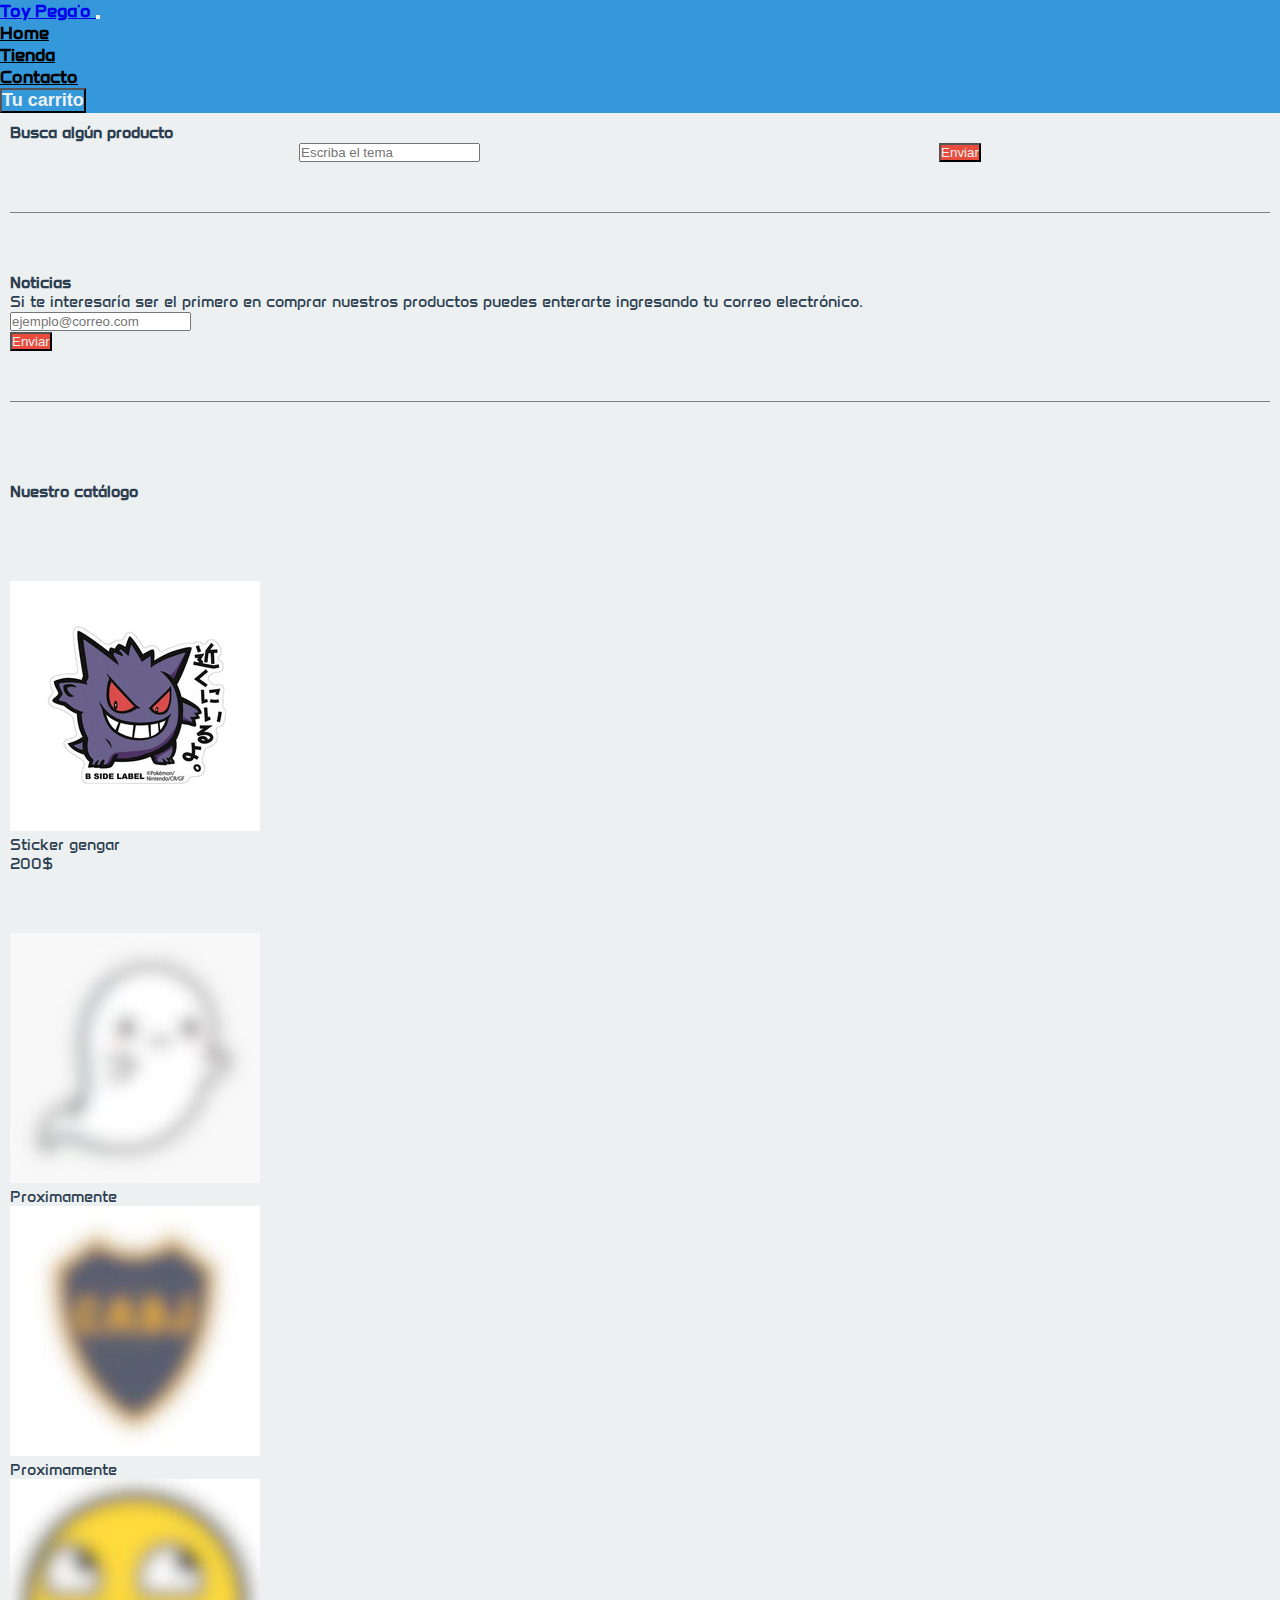
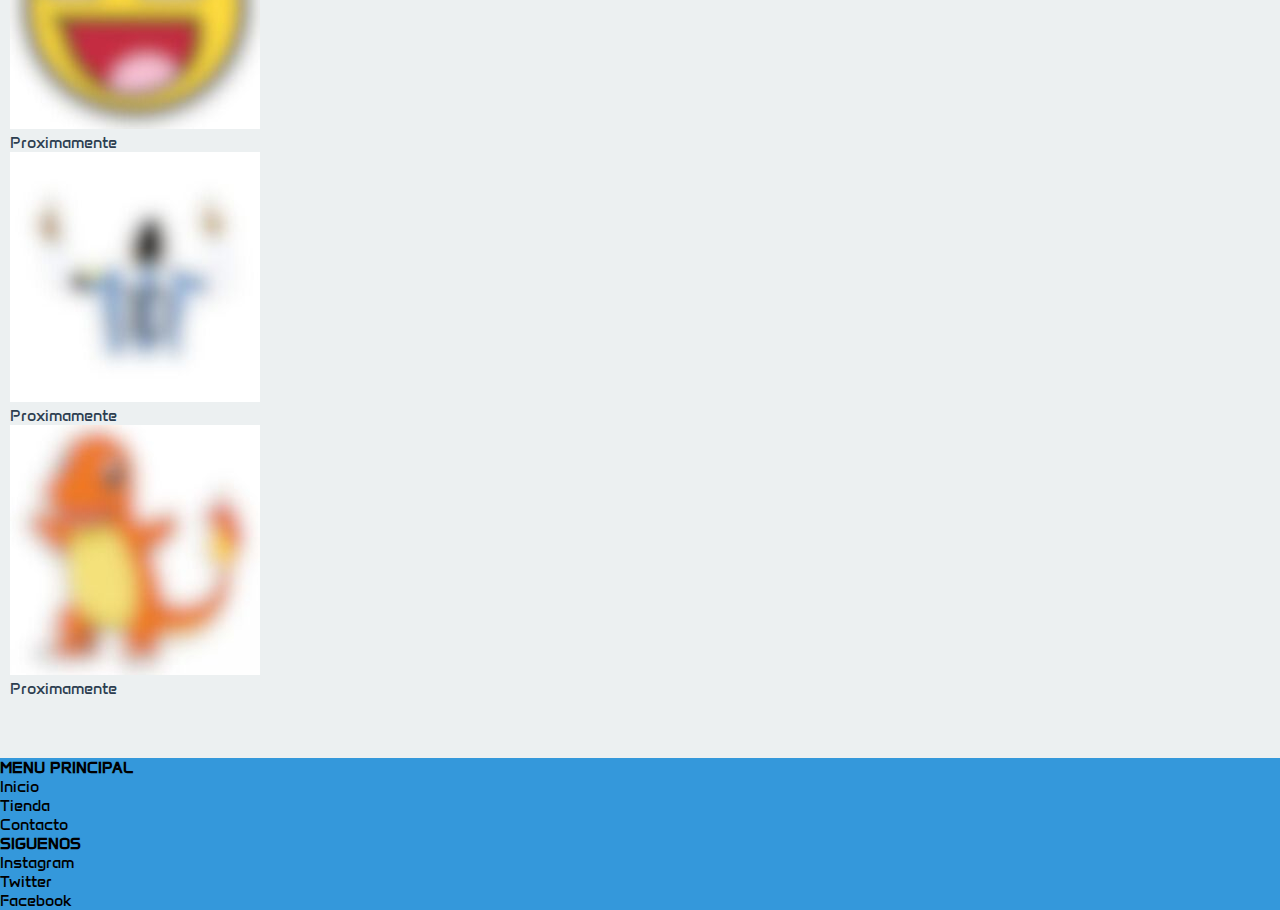
<file: pages/tienda.html>
<!DOCTYPE html>
<html lang="en">
<head>
  <meta charset="UTF-8">
  <meta name="viewport" content="width=device-width, initial-scale=1.0">
  <title>Tienda - Toy Pega'o</title>
  <meta name="keywords" content="Sticker, Pokémon, Vinilo, Notebook, Botellas, Coleccionistas, Decoración, Regalos">
  <link rel="icon" href="../assets/images/icono.ico" type="image/x-icon">
  <link href="https://cdn.jsdelivr.net/npm/bootstrap@5.3.2/dist/css/bootstrap.min.css" rel="stylesheet" integrity="sha384-T3c6CoIi6uLrA9TneNEoa7RxnatzjcDSCmG1MXxSR1GAsXEV/Dwwykc2MPK8M2HN" crossorigin="anonymous">
  <link rel="stylesheet" href="../css/style.css">
  <meta name="title" content="Toy Pega'o" />
  <meta name="description" content="¡Consigue los mejores stickers en nuestra tienda Toy Pega'o para decorar tu notebook, botellas y mucho más! Envíos rápidos y seguros." />

  <!-- Open Graph / Facebook -->
  <meta property="og:type" content="website" />
  <meta property="og:url" content="https://metatags.io/" />
  <meta property="og:title" content="" />
  <meta property="og:description" content="¡Consigue los mejores stickers en nuestra tienda Toy Pega'o para decorar tu notebook, botellas y mucho más! Envíos rápidos y seguros." />
  <meta property="og:image" content="../assets/images/icono.ico" />

  <!-- Twitter -->
  <meta property="twitter:card" content="summary_large_image" />
  <meta property="twitter:url" content="https://metatags.io/" />
  <meta property="twitter:title" content="" />
  <meta property="twitter:description" content="¡Consigue los mejores stickers en nuestra tienda Toy Pega'o para decorar tu notebook, botellas y mucho más! Envíos rápidos y seguros." />
  <meta property="twitter:image" content="../assets/images/icono.ico" />
</head>
<body>

  <nav class="navbar navbar-expand-lg navbar-dark bg-primary p-3" id="menu">
    <div class="container-fluid">

      <a class="navbar-brand" href="../index.html">
        <span class="fs-5">Toy Pega'o</span>
      </a>

      <button class="navbar-toggler" type="button" data-bs-toggle="collapse" data-bs-target="#navbarText" aria-controls="navbarText" aria-expanded="false" aria-label="Toggle navigation">
        <span class="navbar-toggler-icon"></span>
      </button>

      <div class="collapse navbar-collapse" id="navbarText">
        <ul class="navbar-nav me-auto mb-2 mb-lg-0">

          <li class="nav-item">
            <a class="nav-link active" aria-current="page" href="../index.html">Home</a>
          </li>

          <li class="nav-item">
            <a class="nav-link" href="tienda.html">Tienda</a>
          </li>

          <li class="nav-item">
            <a class="nav-link" href="../index.html#contactoo">Contacto</a>
          </li>

        </ul>

        <span class="navbar-button">
            <a href="carrito.html">
                <button class="btn btn-primary btn-primary-outline-success" type="button">Tu carrito</button>
            </a>
        </span>
      </div>
    </div>
  </nav>
  <main>
    <h4 class="d-flex justify-content-center">Busca algún producto</h4>
    <div class="busqueda">
        <div class="busqueda-barra">
            <input class="form-control" type="text" placeholder="Escriba el tema" aria-label="Default">
        </div>
        <div class="busqueda-boton-buscar">
            <button class="btn btn-primary btn-primary-outline-success" type="submit">Enviar</button>
        </div>
    </div>

    <div class="separator-line"></div>
    <section class="noticias-t">
      <h4 class="titulo-noticias d-flex justify-content-center">Noticias</h4>
      <p class="d-flex justify-content-center fs-6">Si te interesaría ser el primero en comprar nuestros productos puedes enterarte ingresando tu correo electrónico.</p>
    </section>
    <div class="noticias d-flex justify-content-center">
        <div class="barra-noticias">
            <input class="form-control" type="email" placeholder="ejemplo@correo.com" aria-label="Default">
        </div>
        <div class="boton-buscar">
            <button class="btn btn-primary btn-primary-outline-success" type="submit">Enviar</button>
        </div>
    </div>

    <div class="separator-line"></div>

    <h4 class="titulo-catalogo d-flex justify-content-center">Nuestro catálogo</h4>
    <div class="contenedor-catalogo text-center ml-4">
        <div class="row">
          <div class="col">
            <a href="producto.html">
                <img src="../assets/images/gengar.jpg" class="rounded border border-2 zoom-image" alt="Sticker de pokemon gengar">
            </a>
            <p class="columna-1">Sticker gengar <br>200$</p>
          </div>
          <div class="col">
            <img src="../assets/images/fantasma.jpg" class="rounded border border-2 zoom-image" alt="sticker desenfocado">
            <p>Proximamente</p>
          </div>
          <div class="col">
            <img src="../assets/images/se-viene-bocaaa.jpg" class="rounded border border-2 zoom-image" alt="sticker desenfocado">
            <p>Proximamente</p>
          </div>
        </div>
      </div>
      <div class="contenedor-catalogo text-center">
        <div class="row">
          <div class="col">
            <img src="../assets/images/sticker-carita.jpg" class="rounded border border-2 zoom-image" alt="sticker desenfocado">
            <p>Proximamente</p>
          </div>
          <div class="col">
            <img src="../assets/images/ankara-messi.jpg" class="rounded border border-2 zoom-image" alt="sticker desenfocado">
            <p>Proximamente</p>
          </div>
          <div class="col">
            <img src="../assets/images/charmander.jpg" class="rounded border border-2 zoom-image" alt="sticker desenfocado">
            <p>Proximamente</p>
          </div>
        </div>
      </div>
  </main>

  <footer class="w-100">
    <div class="container text-center">
      <div class="row align-items-start">
        <div class="col">
          <h4>MENU PRINCIPAL</h4>
          <ul>
            <li><a href="../index.html">Inicio</a></li>
            <li><a href="tienda.html">Tienda</a></li>
            <li><a href="../index.html#contactoo">Contacto</a></li>
          </ul>
        </div>
        <div class="col">
          <h4>SIGUENOS</h4>
          <ul>
            <li><a href="https://www.instagram.com">Instagram</a></li>
            <li><a href="https://www.twitter.com">Twitter</a></li>
            <li><a href="https://www.facebook.com">Facebook</a></li>
          </ul>
        </div>
      </div>
    </div>
  </footer>

  <script src="https://cdn.jsdelivr.net/npm/bootstrap@5.3.2/dist/js/bootstrap.bundle.min.js" integrity="sha384-C6RzsynM9kWDrMNeT87bh95OGNyZPhcTNXj1NW7RuBCsyN/o0jlpcV8Qyq46cDfL" crossorigin="anonymous"></script>
</body>
</html>
</file>
<file: css/style.css>
@import url("https://fonts.googleapis.com/css2?family=Anta&display=swap");
* {
  margin: 0;
  padding: 0;
  box-sizing: border-box;
}

.linea-compra-carga {
  width: 90%;
  background-color: grey;
  height: 1px;
}
.linea-compra-carga1 {
  width: 90%;
  background-color: black;
  height: 1px;
}
.linea-resumen {
  width: 84%;
  background-color: grey;
  height: 1px;
}
.linea-carrito {
  width: 65%;
  background-color: grey;
  height: 1px;
}
.linea-compra {
  padding-bottom: 40px;
}

.titulo-carrito h3 {
  margin-top: 30px;
  margin-left: 20px;
}

.contenedor-carrito {
  margin-top: 20px;
}
.contenedor-resumen, .contenedor col {
  margin-bottom: 30px;
}

.imagen-producto {
  width: 20%;
}

.col-md-4 p {
  font-size: 25px;
}
.col-md-4 .texto-carrito {
  margin-top: 50px;
}

body {
  font-family: "anta";
  background-color: #ecf0f1;
  color: #2c3e50;
  overflow-x: hidden;
}

main {
  margin: 10px;
}

.parrafo-index {
  font-size: 14px;
}

.carousel {
  padding-top: 30px;
}
.carousel-control-prev-icon, .carousel-control-next-icon {
  background-color: black;
}

.carousel-indicators .active {
  background-color: black;
}

.separator-line {
  width: 100%;
  border-bottom: 1px solid grey;
  margin-top: 50px;
}
.separator-line2 {
  width: 50%;
  height: 1px;
  background-color: grey;
  margin: 40px auto;
}

.ver-mas {
  margin-top: 40px;
  margin-bottom: 70px;
}

.contacto {
  margin-left: 10px;
}

.contacto,
.mb-3 {
  width: 75%;
  margin: 0 auto;
  text-align: center;
}

.parrafo-contacto {
  font-size: 15px;
}

.resumen-compraa {
  font-size: 20px;
  margin-top: 15px;
}

.tarjeta {
  margin-bottom: 100px;
}

.columna-1 {
  margin-bottom: 60px;
}

.imagen-producto {
  width: 90%;
  padding-top: 40px;
}
.imagen-producto img {
  width: 90%;
}

.precio {
  font-size: xx-large;
  margin-top: 30px;
}

.descripcion {
  font-size: medium;
  margin-top: 30px;
}

.busqueda {
  display: flex;
  justify-content: center;
}
.busqueda-barra {
  width: 50%;
}
.busqueda-boton-buscar {
  margin-left: 10px;
}

.titulo-noticias {
  padding-top: 60px;
}

.titulo-catalogo {
  padding-top: 80px;
  padding-bottom: 80px;
}

.zoom-image {
  transition: transform 0.3s ease;
}
.zoom-image:hover {
  transform: scale(1.1);
}

@media (max-width: 767px) {
  .noticias-t p {
    margin-left: 1rem;
  }
  .carousel-item img {
    max-height: 200px;
  }
}
@media (min-width: 768px) and (max-width: 1199px) {
  .noticias-t p {
    margin-left: 1rem;
  }
  .carousel-item img {
    max-height: 300px;
  }
}
@media (min-width: 1200px) {
  .carousel-item img {
    max-height: 400px;
  }
}
.boton-siguiente {
  margin-left: 20px;
  margin-top: 40px;
}

.boton-siguientee {
  margin-top: 40px;
}

.btn-primary {
  background-color: #3498db;
  color: #ecf0f1;
}
.btn-primary:hover {
  background-color: #2980b9;
}

.btn-primary-outline-success {
  background-color: #e74c3c;
  color: #ecf0f1;
}
.btn-primary-outline-success:hover {
  background-color: #c0392b;
}

footer {
  margin-top: 60px;
  text-decoration: none;
  background-color: #3498db;
  margin-bottom: -1em;
}
footer ul {
  list-style: none;
}
footer .col,
footer a {
  text-decoration: none;
  color: black;
}
footer-copyright {
  margin-left: 10px;
}

.navbar {
  background-color: #3498db;
}
.navbar-nav .nav-link {
  color: black;
}
.navbar-nav .nav-link.active {
  color: black;
}
.navbar-nav .nav-link:hover {
  color: #ecf0f1;
}
.navbar-button button {
  background-color: #3498db;
  color: #ecf0f1;
}

#menu a {
  font-size: 18px;
  font-weight: bold;
}

#menu button {
  font-size: 18px;
  font-weight: bold;
}

/*# sourceMappingURL=style.css.map */
</file>
